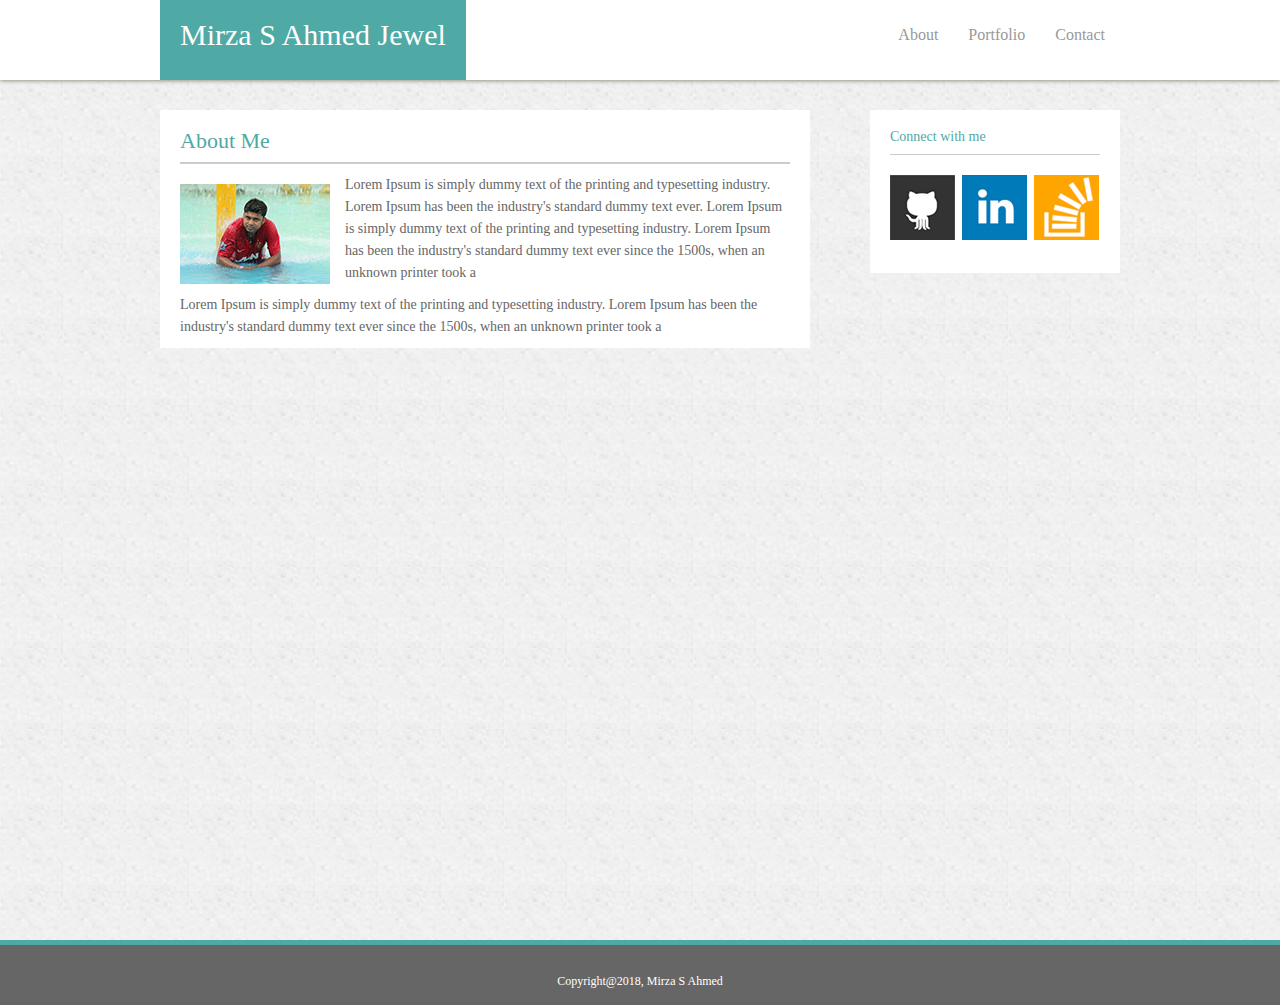
<file: index.html>
<!DOCTYPE html>
<html lang="en">
<head>
    <meta charset="UTF-8">
    <meta name="viewport" content="width=device-width, initial-scale=1.0">
    <meta http-equiv="X-UA-Compatible" content="ie=edge">
    <title>Mirza Sagir Ahmed Jewel</title>
    <link rel="stylesheet" type="text/css" href="assets/css/reset.css" >
    <link rel="stylesheet" href="assets/css/style.css">
</head>
<body>
    <header class="clearfix">
        <div id="header-container">
            <div id="name_block">
                <a href="index.html">Mirza S Ahmed Jewel</a>
            </div>
            <div id="menu_block">
                <ul>
                    <li><a href="index.html">About</a></li>
                    <li><a href="portfolio.html">Portfolio</a></li>
                    <li><a href="contact.html">Contact</a></li>
                </ul>
            </div>
        </div>
    </header>
    <div id="body_container" class="clearfix">
        <div id="container">
            <h1>About Me</h1>
            <div id="container_content">
                <p><img class="left_float_img" src="assets/images/Photo.jpg" />Lorem Ipsum is simply dummy text of the printing and typesetting industry. Lorem Ipsum has been the industry's standard dummy text ever. Lorem Ipsum is simply dummy text of the printing and typesetting industry. Lorem Ipsum has been the industry's standard dummy text ever since the 1500s, when an unknown printer took a</p>
                <p>Lorem Ipsum is simply dummy text of the printing and typesetting industry. Lorem Ipsum has been the industry's standard dummy text ever since the 1500s, when an unknown printer took a</p>
            </div>
        </div>
        <div id="sidebar">
            <h2>Connect with me</h2>
            <div id="side_content" class="clearfix">
                <div class="icon">
                    <a href="#"><img src="assets/images/icon1.jpg" /></a>
                </div>
                <div class="icon middle_icon">
                    <a href="#"><img src="assets/images/icon2.jpg" /></a>
                </div>
                <div class="icon">
                    <a href="#"><img src="assets/images/icon3.jpg" /></a>
                </div>
            </div>
        </div>
    </div>
    <footer>
            <div id="footer_content">Copyright@2018, Mirza S Ahmed</div>
    </footer>
</body>
</html>
</file>
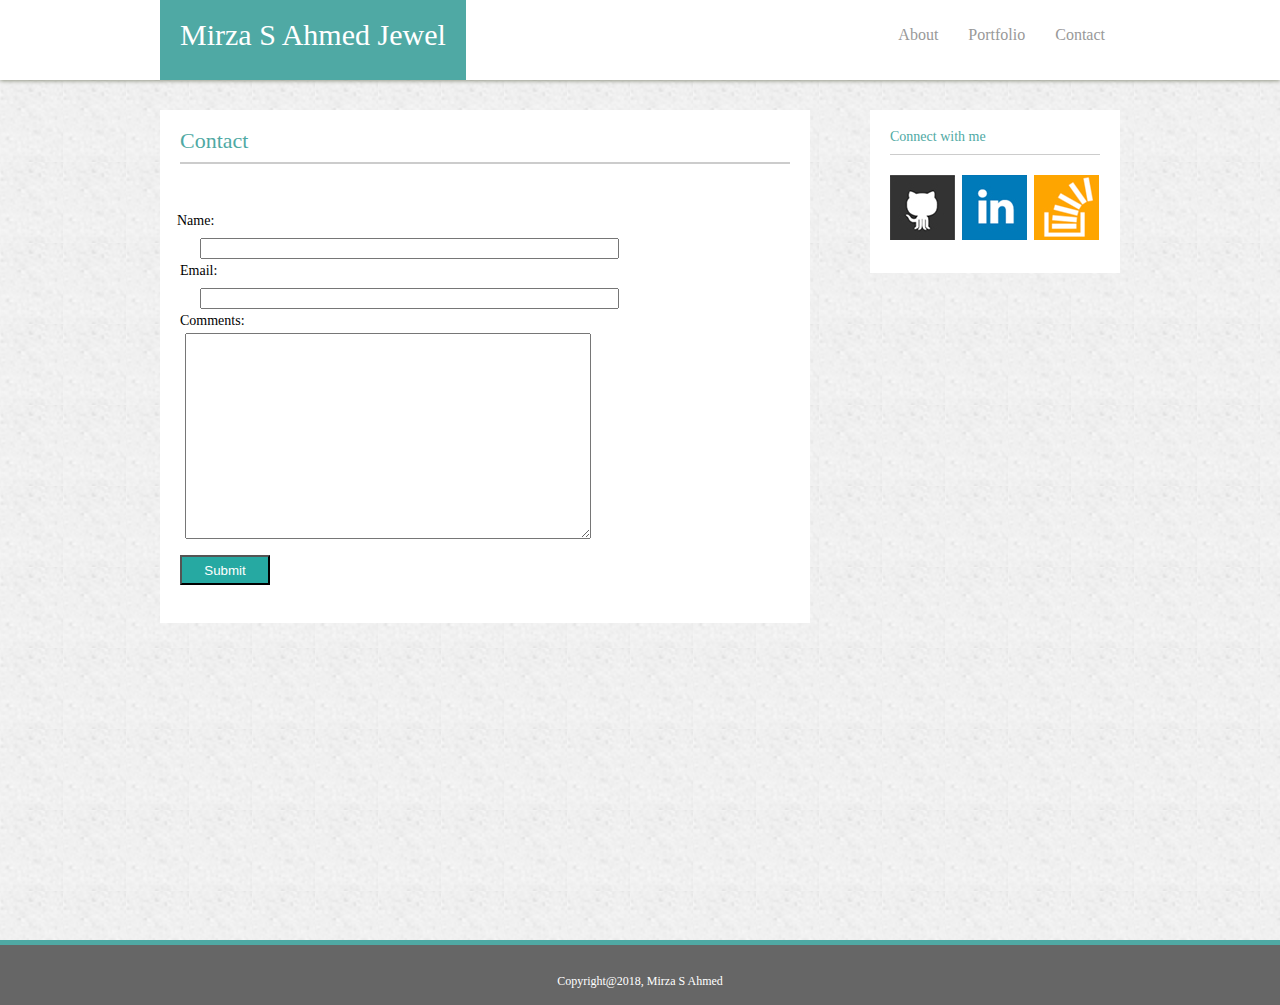
<file: contact.html>
<!DOCTYPE html>
<html lang="en">
<head>
    <meta charset="UTF-8">
    <meta name="viewport" content="width=device-width, initial-scale=1.0">
    <meta http-equiv="X-UA-Compatible" content="ie=edge">
    <title>Mirza Sagir Ahmed Jewel</title>
    <link rel="stylesheet" type="text/css" href="assets/css/reset.css" >
    <link rel="stylesheet" href="assets/css/style.css">
</head>
<body>
<header class="clearfix">
    <div id="header-container">
        <div id="name_block">
            <a href="index.html">Mirza S Ahmed Jewel</a>
        </div>
        <div id="menu_block">
            <ul>
                <li><a href="index.html">About</a></li>
                <li><a href="portfolio.html">Portfolio</a></li>
                <li><a href="contact.html">Contact</a></li>
            </ul>
        </div>
    </div>
</header>
<div id="body_container" class="clearfix">
    <div id="container">
        <h1>Contact</h1>
        <div id="form-warp" class="clearfix">
            <form>
                <fieldset id="box">
                    <label class="labelone" for="Name">Name:</label>
                    <input name="name"/>
                    <label for="email">Email:</label>
                    <input name="email"/>
                    <label for="comments">Comments:</label>
                    <textarea name="comments"></textarea>
                </fieldset>

                <fieldset>
                    <input class="btn" type="submit" value="Submit"/>
                </fieldset>
            </form>
        </div>
    </div>
    <div id="sidebar">
        <h2>Connect with me</h2>
        <div id="side_content" class="clearfix">
            <div class="icon">
                <a href="#"><img src="assets/images/icon1.jpg" /></a>
            </div>
            <div class="icon middle_icon">
                <a href="#"><img src="assets/images/icon2.jpg" /></a>
            </div>
            <div class="icon">
                <a href="#"><img src="assets/images/icon3.jpg" /></a>
            </div>
        </div>
    </div>
</div>
<footer>
    <div id="footer_content">Copyright@2018, Mirza S Ahmed</div>
</footer>
</body>
</html>
</file>
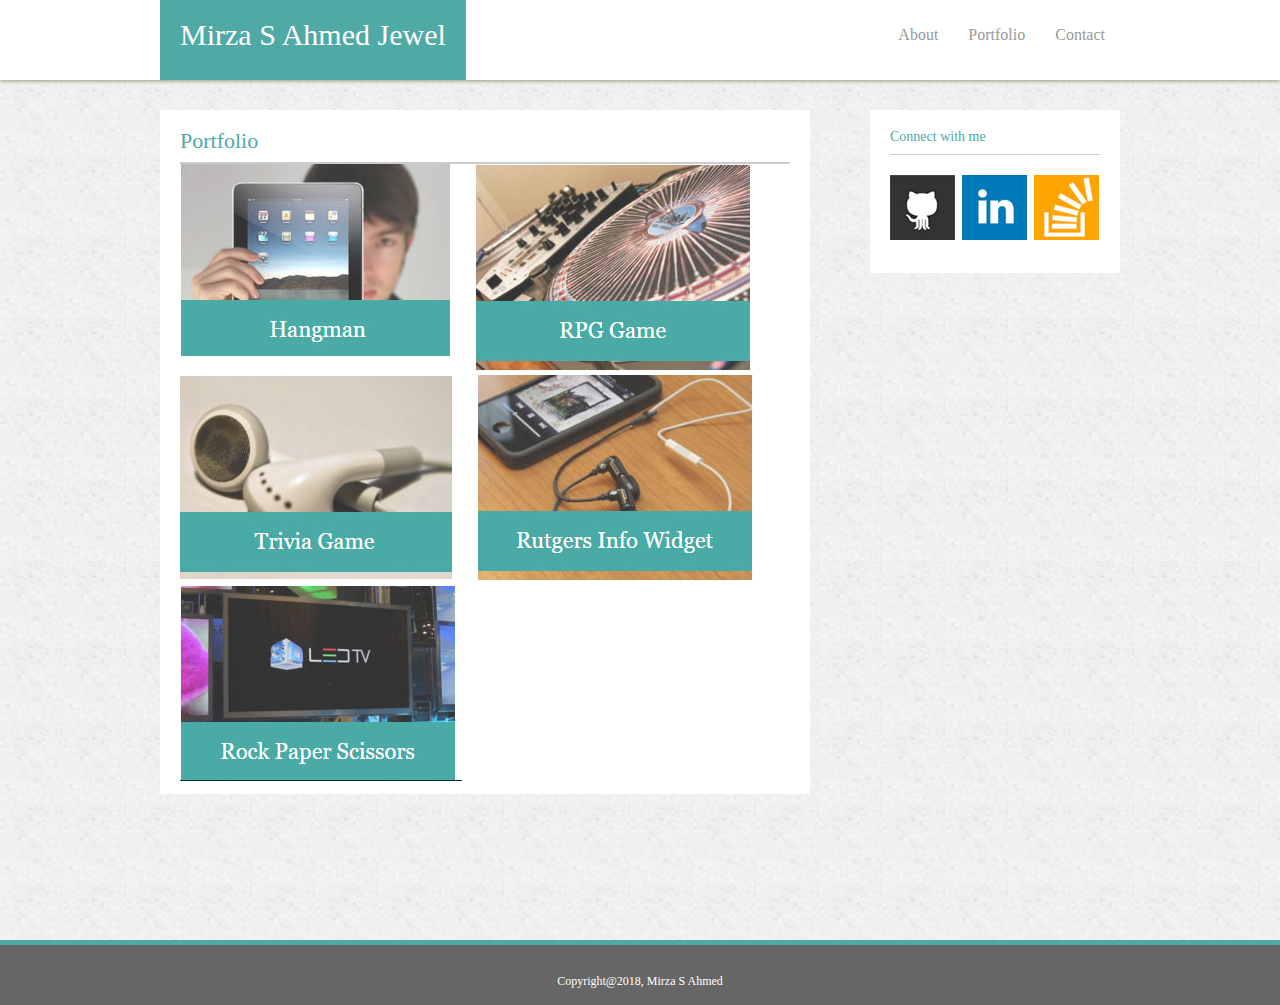
<file: portfolio.html>
<!DOCTYPE html>
<html lang="en">
<head>
    <meta charset="UTF-8">
    <meta name="viewport" content="width=device-width, initial-scale=1.0">
    <meta http-equiv="X-UA-Compatible" content="ie=edge">
    <title>Mirza Sagir Ahmed Jewel</title>
    <link rel="stylesheet" type="text/css" href="assets/css/reset.css" >
    <link rel="stylesheet" href="assets/css/style.css">
</head>
<body>
<header class="clearfix">
    <div id="header-container">
        <div id="name_block">
            <a href="index.html">Mirza S Ahmed Jewel</a>
        </div>
        <div id="menu_block">
            <ul>
                <li><a href="index.html">About</a></li>
                <li><a href="portfolio.html">Portfolio</a></li>
                <li><a href="contact.html">Contact</a></li>
            </ul>
        </div>
    </div>
</header>
<div id="body_container" class="clearfix">
    <div id="container">
        <h1>Portfolio</h1>
        <div id="container_content" class="clearfix">
           <div class="portfolio-img">
               <a href="#"><img src="assets/images/pf-1.jpg" /></a>
           </div>
            <div class="portfolio-img middle-2">
                <a href="#"><img src="assets/images/pf-2.jpg" /></a>
            </div>
            <div class="portfolio-img">
                <a href="#"><img src="assets/images/pf-3.jpg" /></a>
            </div>
            <div class="portfolio-img middle-4">
                <a href="#"><img src="assets/images/pf-4.jpg" /></a>
            </div>
            <div class="portfolio-img">
                <a href="#"><img src="assets/images/pf-5.jpg" /></a>
            </div>
        </div>
    </div>
    <div id="sidebar">
        <h2>Connect with me</h2>
        <div id="side_content" class="clearfix">
            <div class="icon">
                <a href="#"><img src="assets/images/icon1.jpg" /></a>
            </div>
            <div class="icon middle_icon">
                <a href="#"><img src="assets/images/icon2.jpg" /></a>
            </div>
            <div class="icon">
                <a href="#"><img src="assets/images/icon3.jpg" /></a>
            </div>
        </div>
    </div>
</div>
<footer>
    <div id="footer_content">Copyright@2018, Mirza S Ahmed</div>
</footer>
</body>
</html>
</file>
<file: assets/css/style.css>
body {
    background: url("../images/bg.jpg") repeat;
    font-family: Verdana;
    font-size: 14px;
}
header {
    width: 100%;
    background-color: #ffffff;
    box-shadow: 0px 1px 4px 0px #929685;
}
#header-container {
    width: 960px;
    margin: 0 auto;
}
#name_block{
    height: 40px;
    background-color: #4fa9a4;
    float: left;
    padding: 20px;
}
.clearfix::after{
    content: "";
    clear: both;
    display: table;
}
#name_block a {
    font-size: 30px;
    color: #ffffff;
    text-decoration: none;
}
#menu_block {
    float: right;
    margin-top: 27px;
}
#menu_block ul li {
    float: left;
    padding: 0px 15px;
}
#menu_block ul li a {
    color: #999999;
    text-decoration: none;
    font-size: 16px;
}

/******************         Body CSS *******************/
#body_container {
    width: 960px;
    margin: 30px auto 0 auto;
    height: 800px;
}
#container {
    width: 610px;
    float: left;
    background-color: #ffffff;
    padding: 20px 20px 10px 20px;
}
#container_content p {
    padding-top: 10px;
    color: #666666;
    line-height: 22px;
}
#container h1 {
    font-size: 22px;
    color: #4fa9a4;
    border-bottom: 2px solid #cccccc;
    padding-bottom: 10px;
}
.left_float_img {
    float: left;
    padding: 10px 15px 5px 0px;
}
#sidebar{
    width: 210px;
    float: right;
    padding: 20px 20px 10px 20px;
    background-color: #ffffff;
}
#sidebar h2 {
    color: #4fa9a4;
    size: 16px;
    border-bottom: 1px solid #cccccc;
    padding-bottom: 10px;
}
#side_content {
    margin: 20px 0px;
}
.icon {
    float: left;
}
.middle_icon {
    margin: 0px 7px;
}
.middle-4{
    margin:0px 21px;
}
/************************** portfolio CSS *****************/

.portfolio-img{
    float: left;
}
.middle-2{
    margin: 0px 25px;
}
/************************** CONTACT CSS *****************/

#form-warp{
    width: 400px;
    border: 0px solid #999999 ;
    background-color: #ffffff;

    float: left;
    margin: 30px 0px 0px 0px;
    padding: 20px 0px;
}


#form{
    width: 100px;

}
.labelone{
    display: block;
    margin: 0px 10px 0px -3px;
    float: left;
    box-sizing: initial;
}

input{
    width:100%;
    margin: 10px 0px 5px 20px;
}
textarea{
    width: 400px;
    height: 200px;
    margin: 5px 0px 5px 5px;
}
.btn{
    width:90px;
    background-color: #26a9a2;
    margin: 8px 0px;
    height: 30px;
    color: #ffffff;
}
/******************         Footer CSS ******************/
footer{
    border-top: 5px solid #4fa9a4;
    margin-top: 30px;
    background-color: #666666;
    height: 60px;
}
#footer_content {
    color: #ffffff;
    margin-top: 30px;
    text-align: center;
    font-size: 12px;
}
</file>
